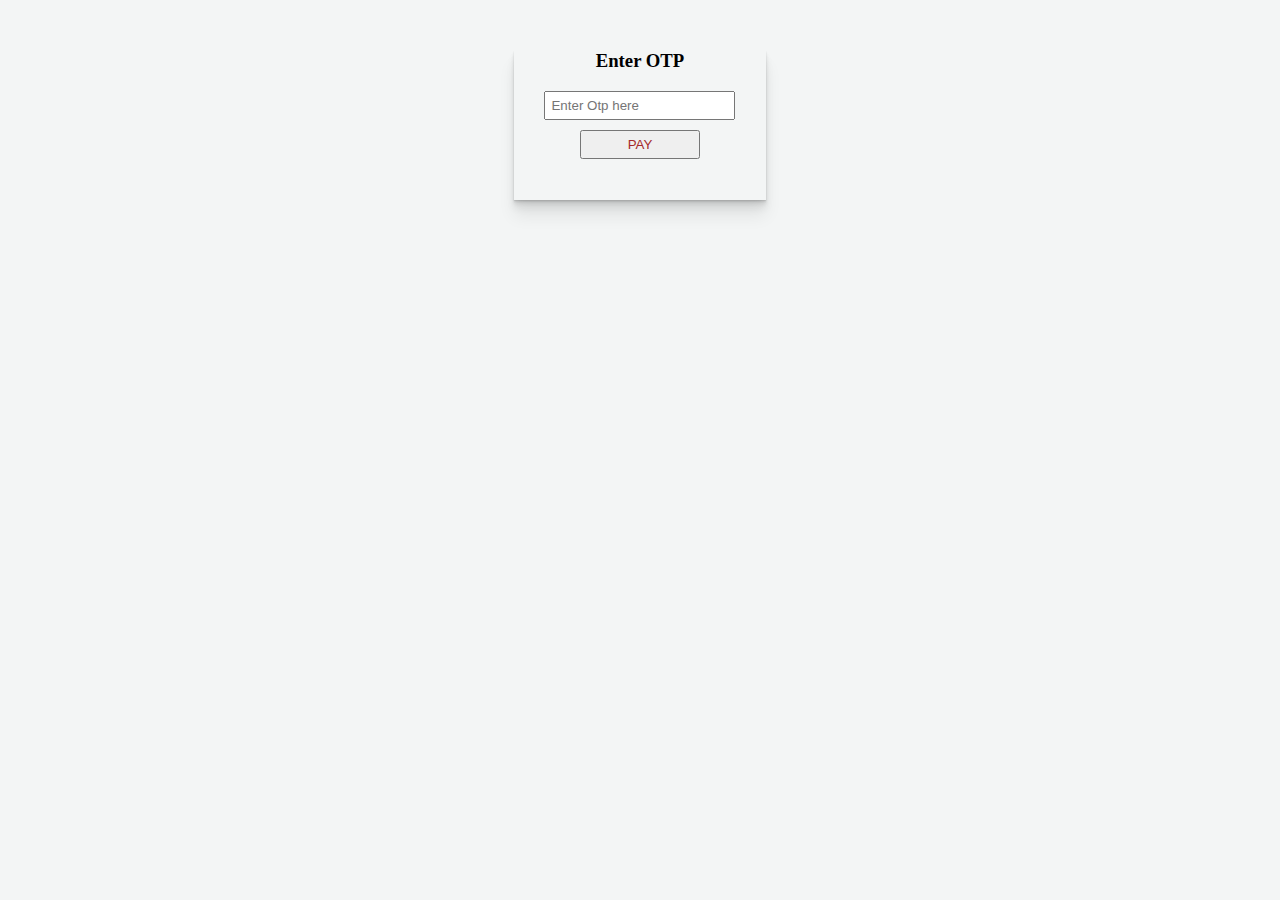
<file: otp.html>
<!DOCTYPE html>
<html lang="en">
<head>
    <meta charset="UTF-8">
    <meta http-equiv="X-UA-Compatible" content="IE=edge">
    <meta name="viewport" content="width=device-width, initial-scale=1.0">
    <title>Otp</title>
    <style>
        .containerotp{
            text-align: center;
            margin: auto;
            width:20%;
            height:150px;
            margin-top: 50px;
            box-shadow: rgba(0, 0, 0, 0.07) 0px 1px 1px 0px, rgba(0, 0, 0, 0.07) 0px 2px 2px 0px, rgba(0, 0, 0, 0.07) 0px 4px 4px 0px, rgba(0, 0, 0, 0.07) 0px 8px 8px 0px, rgba(0, 0, 0, 0.07) 0px 16px 16px 0px;
        }  
        body{
            background-color: rgb(243, 245, 245);
        }
        .containerotp>input{
            padding: 5px;
        }
        .containerotp>button{
            margin-top: 10px;
            width: 120px;
            color:brown;
            padding: 5px;
        }
    </style>
</head>
<body>
    <div class="containerotp">
    <h3>Enter OTP</h3>
    <input type="number" placeholder="Enter Otp here">
    <br>
    <button>PAY</button>
</div>
</body>
</html>
<script>
    document.querySelector("button").addEventListener("click",mylogin)
    
    function mylogin(){
        let inputdata=document.querySelector("input").value;
    if(inputdata=="1234")
    {
        alert("payment successful");
        window.location.href="body.html"
    }
    else
        alert("Enter Correct OTP")
    }
    
</script>
</file>
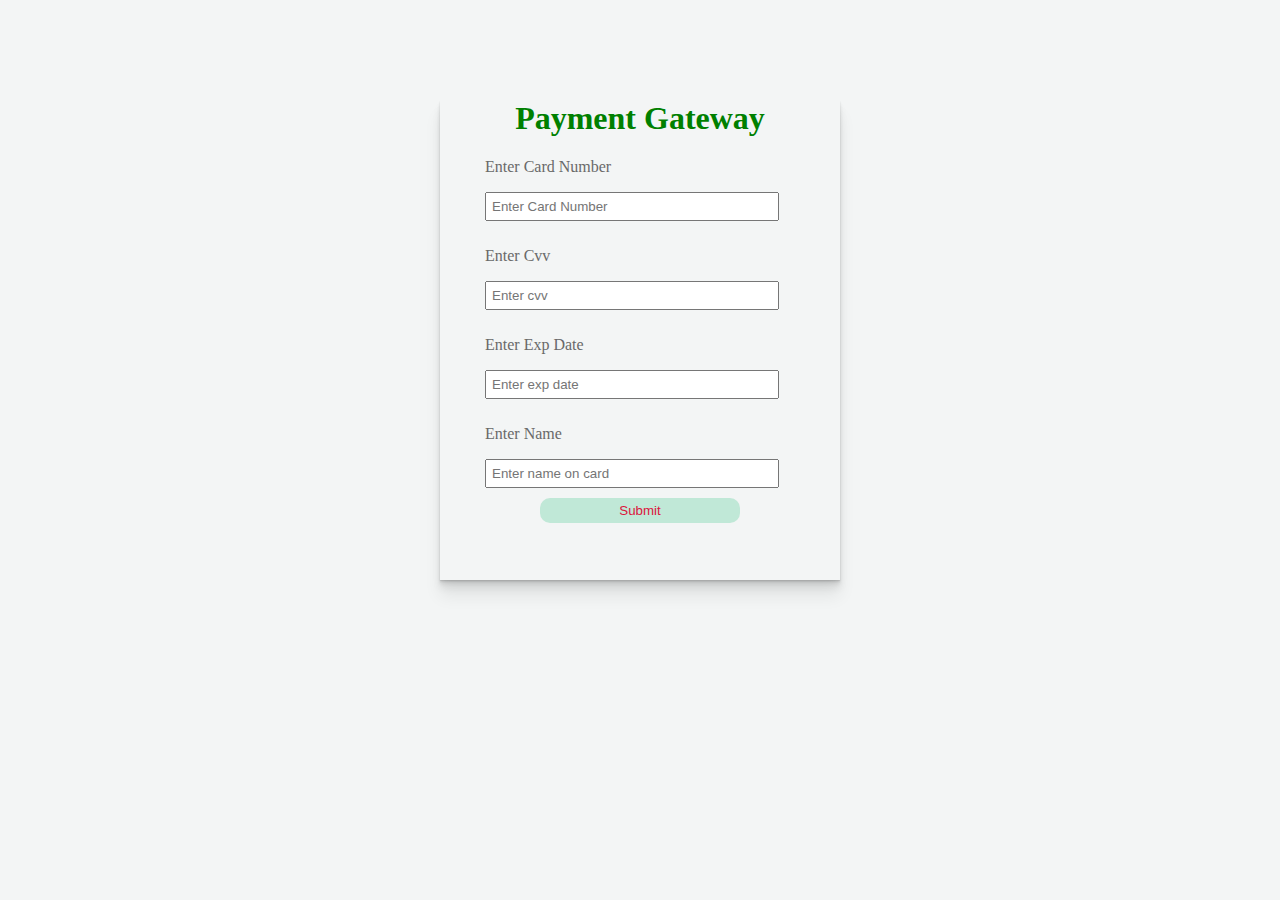
<file: payment.html>
<!DOCTYPE html>
<html lang="en">
<head>
    <meta charset="UTF-8">
    <meta http-equiv="X-UA-Compatible" content="IE=edge">
    <meta name="viewport" content="width=device-width, initial-scale=1.0">
    <title>Paymentgateway</title>
    <style>
        #container{
            margin: auto;
            width:400px;
            height:480px;
            margin-top: 100px;
            box-shadow: rgba(0, 0, 0, 0.07) 0px 1px 1px 0px, rgba(0, 0, 0, 0.07) 0px 2px 2px 0px, rgba(0, 0, 0, 0.07) 0px 4px 4px 0px, rgba(0, 0, 0, 0.07) 0px 8px 8px 0px, rgba(0, 0, 0, 0.07) 0px 16px 16px 0px;
        }
        h1{
            color:green;
            text-align: center;
        }
        #container>p{
            color:dimgrey;
            margin-left:45px;
        }
        #container>input{
            padding:5px;    
            margin-bottom:10px;
            width:280px;
            margin-left: 45px;
        }
        #container>button{
            width:200px;
            padding:5px;
            margin-left: 100px;
            background-color:rgb(192, 232, 215);
            color:crimson;
            border:0px;
            border-radius: 10px;
        }
        body{
            background-color: rgb(243, 245, 245);
        }
    </style>
</head>
<body>
    <div id="container">
        <h1>Payment Gateway</h1>
        <p>Enter Card Number</p>
        <input id="cardnum" type="number" placeholder="Enter Card Number"/>
        <p>Enter Cvv</p>
        <input id="cvv" type="number" placeholder="Enter cvv"/>
        <p>Enter Exp Date</p>
        <input id="expdate" placeholder="Enter exp date"/>
        <p>Enter Name</p>
        <input id="name" type="text" placeholder="Enter name on card"/>
        <br>
        <button>Submit</button>
    </div>
</body>
</html>
<script>
    document.querySelector("button").addEventListener("click",payment)
    // let details=JSON.parse(localStorage.getItem("userdetails"));
    function payment()
    {
        event.preventDefault();
        var cardnum=document.querySelector("#cardnum").value;
        var cardcvv=document.querySelector("#cvv").value;
        var expdate=document.querySelector("#expdate").value;
         var name=document.querySelector("#name").innerText;
         let flag=true;
         if((cardnum==123456789) && (cardcvv==123)&&(expdate==2001))
            {
                flag=true;
                // break;
            }
            else{
                alert("enter correct details");
                return;
            }   
        //  }
         if(flag==true)
         {
            window.location.href="otp.html"
         }
         else 
            {
                alert("enter correct details");
            }

        }
</script>
</file>
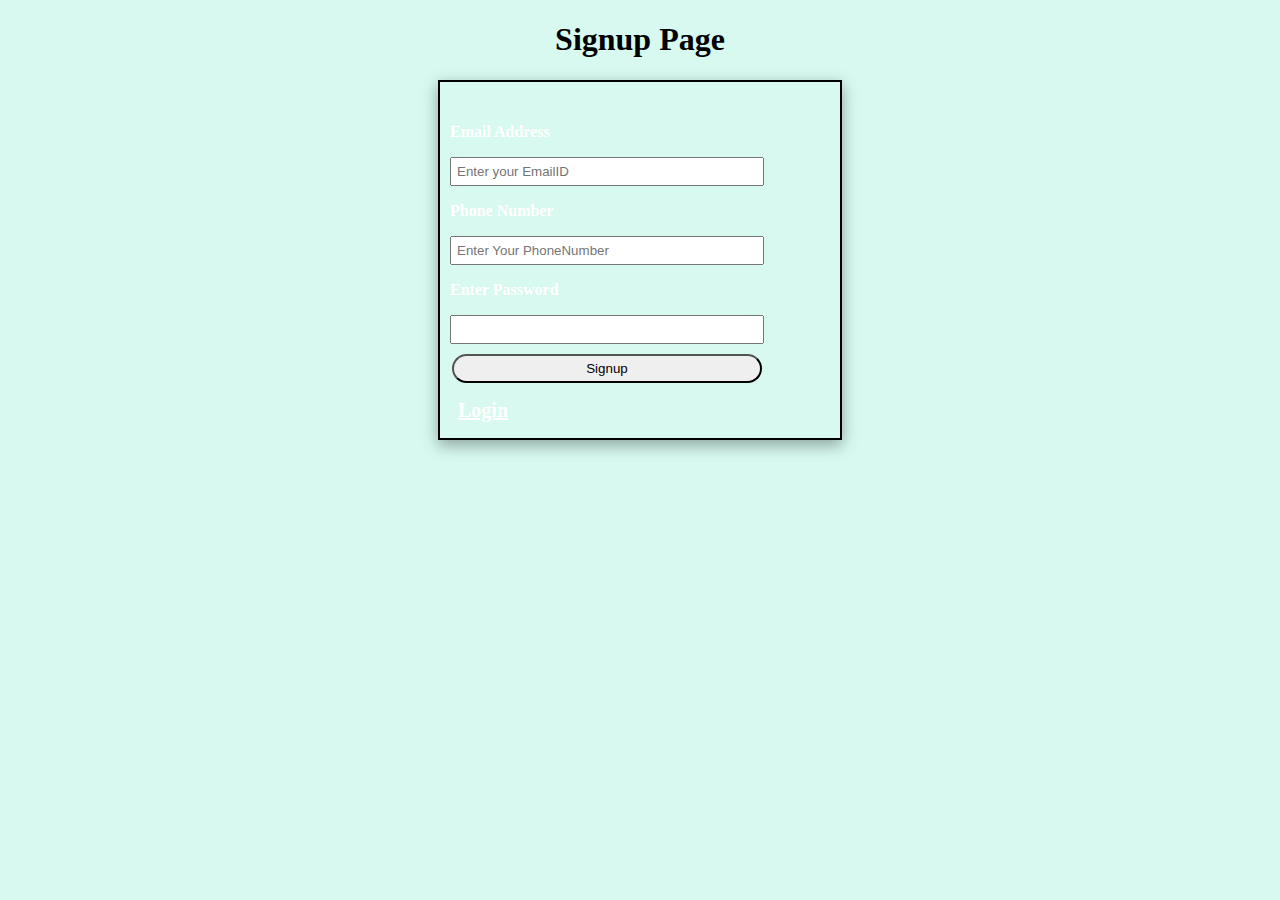
<file: usersignup.html>
<!DOCTYPE html>
<html lang="en">
<head>
    <meta charset="UTF-8">
    <meta http-equiv="X-UA-Compatible" content="IE=edge">
    <meta name="viewport" content="width=device-width, initial-scale=1.0">
    <title>Signup</title>
    <style>
        h1{
            text-align: center;
        }
        form{
            padding-top: 25px;
            border: 2px solid black;
            width: 400px;
            margin: auto;
            color:white;
            background-image: url("https://d2407na1z3fc0t.cloudfront.net/Slider/banner_62c7158f31f30");
            box-shadow: rgba(0, 0, 0, 0.35) 0px 5px 15px;
        }
        form>input{
            padding: 5px;
            width:300px;
            margin-left: 10px;
        }
        form>p{
            
            font-weight: bolder;
            margin-left: 10px;
        }
        form>button{
            margin-top:10px;
            width:310px;
            border-radius:40px;
            margin-left:12px;
            padding: 5px;
        }           
        body{
         background-image: url("https://www.licious.in/blog/wp-content/uploads/2022/06/shutterstock_2055615416.jpg");
            background-color: rgb(215, 249, 239);
        }
        .login>a{
            margin-left:8px;
            color:white;
            font-size: 20px;
        }

    </style>
</head>
<body>
    <h1>Signup Page</h1>
    <form>
        <p>Email Address</p>
        <input id="mail" type="email" placeholder="Enter your EmailID "/>
        <p>Phone Number</p>
        <input id="number" type="tel" maxlength="10" minlength="10"  placeholder="Enter Your PhoneNumber"/>
        <p>Enter Password</p>
        <input id="pass" type="password"/>

        <button>Signup</button>
        <p class="login"><a href="userlogin.html">Login</a></p>  
    </form>
</body>
</html>
<script>
    document.querySelector("form").addEventListener("submit",signup);
    let signupArr=JSON.parse(localStorage.getItem("signdetails"))||[];
    function signup()
    {
        event.preventDefault();
        let signupobj={
            mail:document.querySelector("#mail").value,
            num:document.querySelector("#number").value,
            password:document.querySelector("#pass").value,
        }
        signupArr.push(signupobj);
        localStorage.setItem("signdetails",JSON.stringify(signupArr));
        alert("Signup Successful");
    }
</script>
</file>
